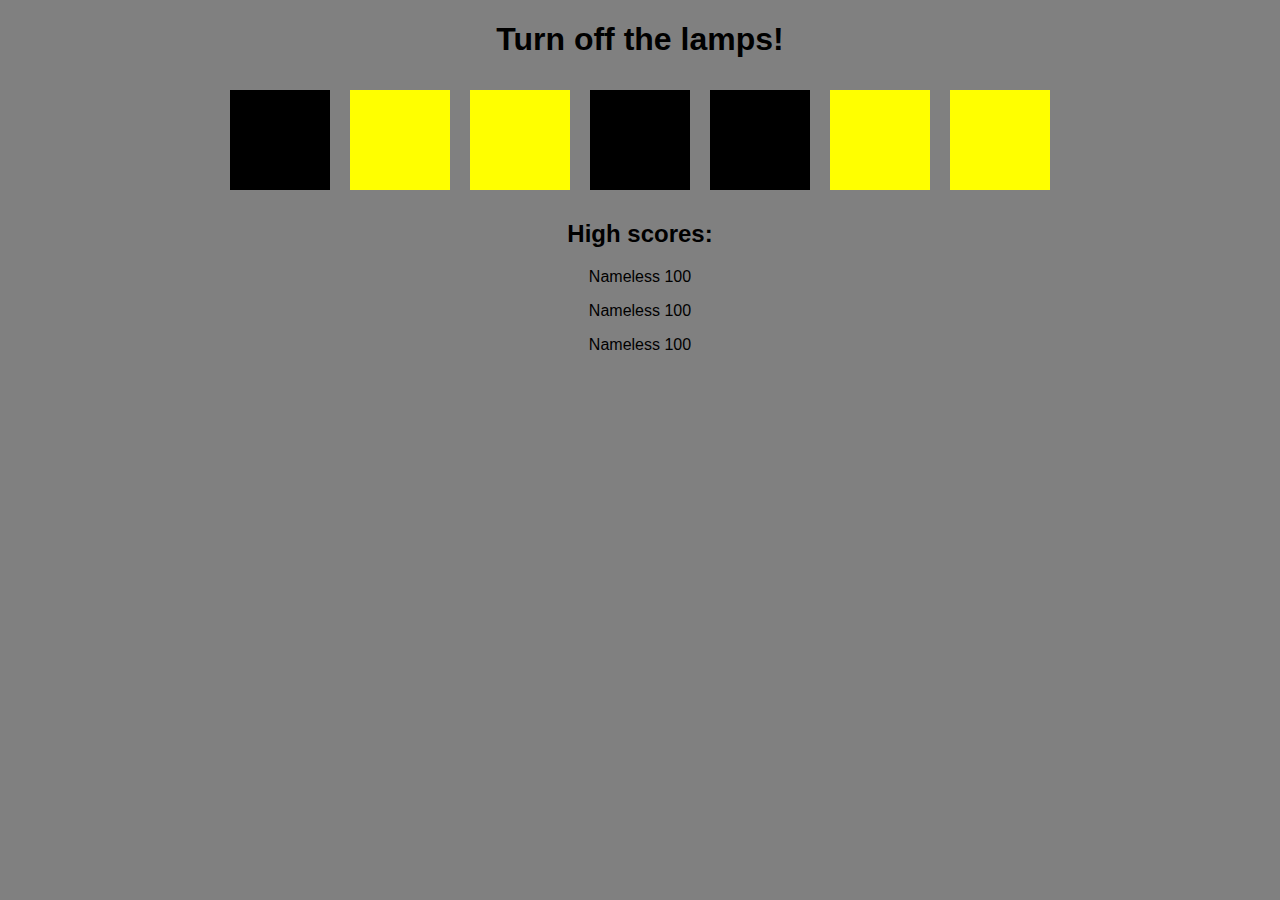
<file: index.html>
<!DOCTYPE html>
<html lang="en">

<head>
    <meta charset="UTF-8">
    <meta name="viewport" content="width=device-width, initial-scale=1.0">
    <title>Lamps</title>
    <link rel="stylesheet" href="lampak.css">
</head>

<body>
    <h1>Turn off the lamps!</h1>
    <div id="keret">
        <div class="lampa" id="0"></div>
        <div class="lampa" id="1"></div>
        <div class="lampa" id="2"></div>
        <div class="lampa" id="3"></div>
        <div class="lampa" id="4"></div>
        <div class="lampa" id="5"></div>
        <div class="lampa" id="6"></div>
    </div>
    <h2>High scores:</h2>
    <div id="eredmenyek"></div>
    
    <script src="https://code.jquery.com/jquery-3.5.1.min.js"></script>
    <script src="lampak.js"></script>
</body>

</html>
</file>
<file: lampak.css>
body {
    background-color: gray;
    font-family: Verdana, sans-serif;
    text-align: center;
}
#keret {
    display: flex;
    justify-content: center;
}
.lampa {
    width: 100px;
    height: 100px;
    background-color: black;
    margin: 10px;
}
</file>
